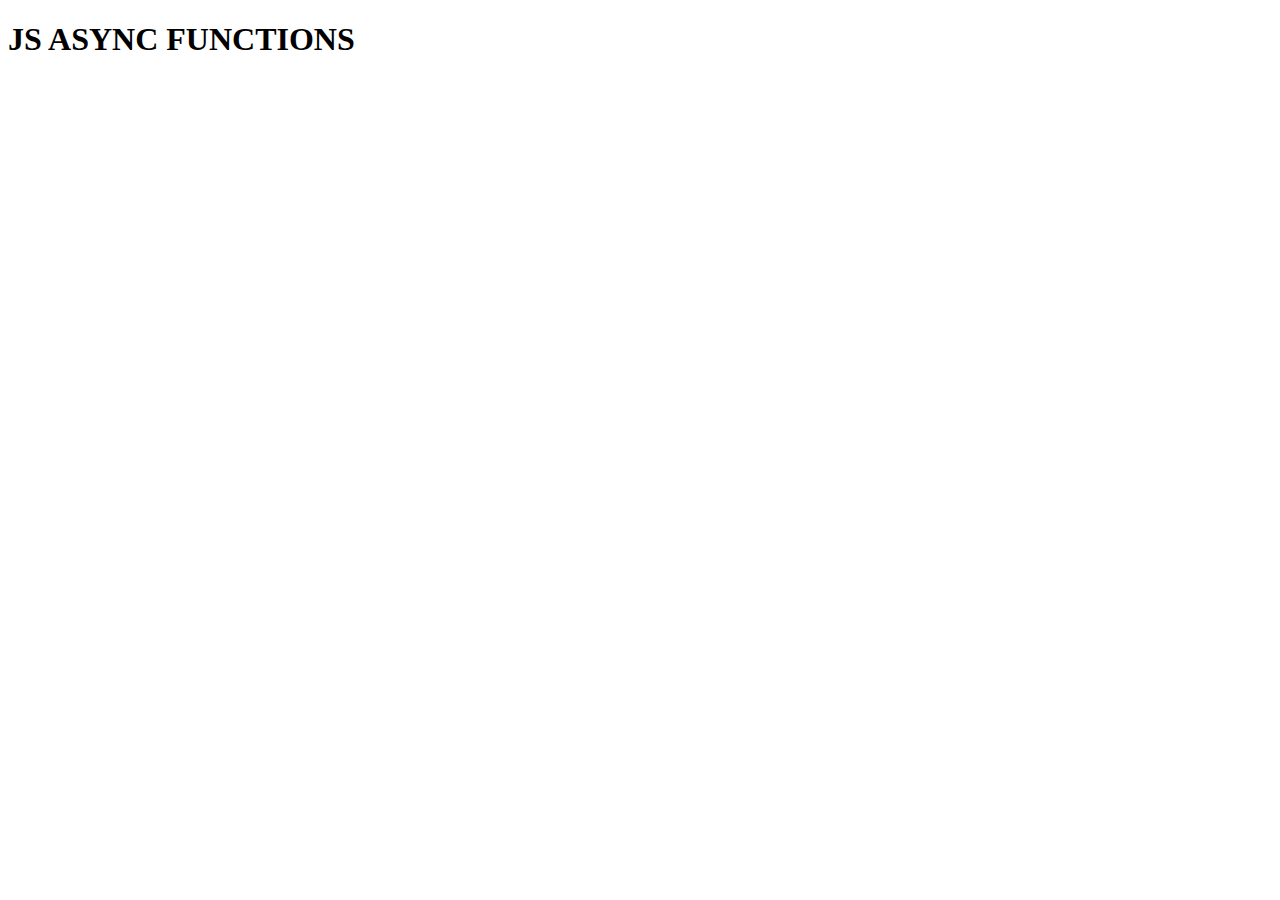
<file: part-1/index.html>
<!DOCTYPE html>
<html lang="en">
<head>
    <meta charset="UTF-8">
    <meta http-equiv="X-UA-Compatible" content="IE=edge">
    <meta name="viewport" content="width=device-width, initial-scale=1.0">
    <title>JS ASYNC</title>
</head>
<body>
    <h1>JS ASYNC FUNCTIONS</h1>
    <script src="https://code.jquery.com/jquery-3.3.1.js"></script>
    <script src="app.js"></script>
</body>
</html>
</file>
